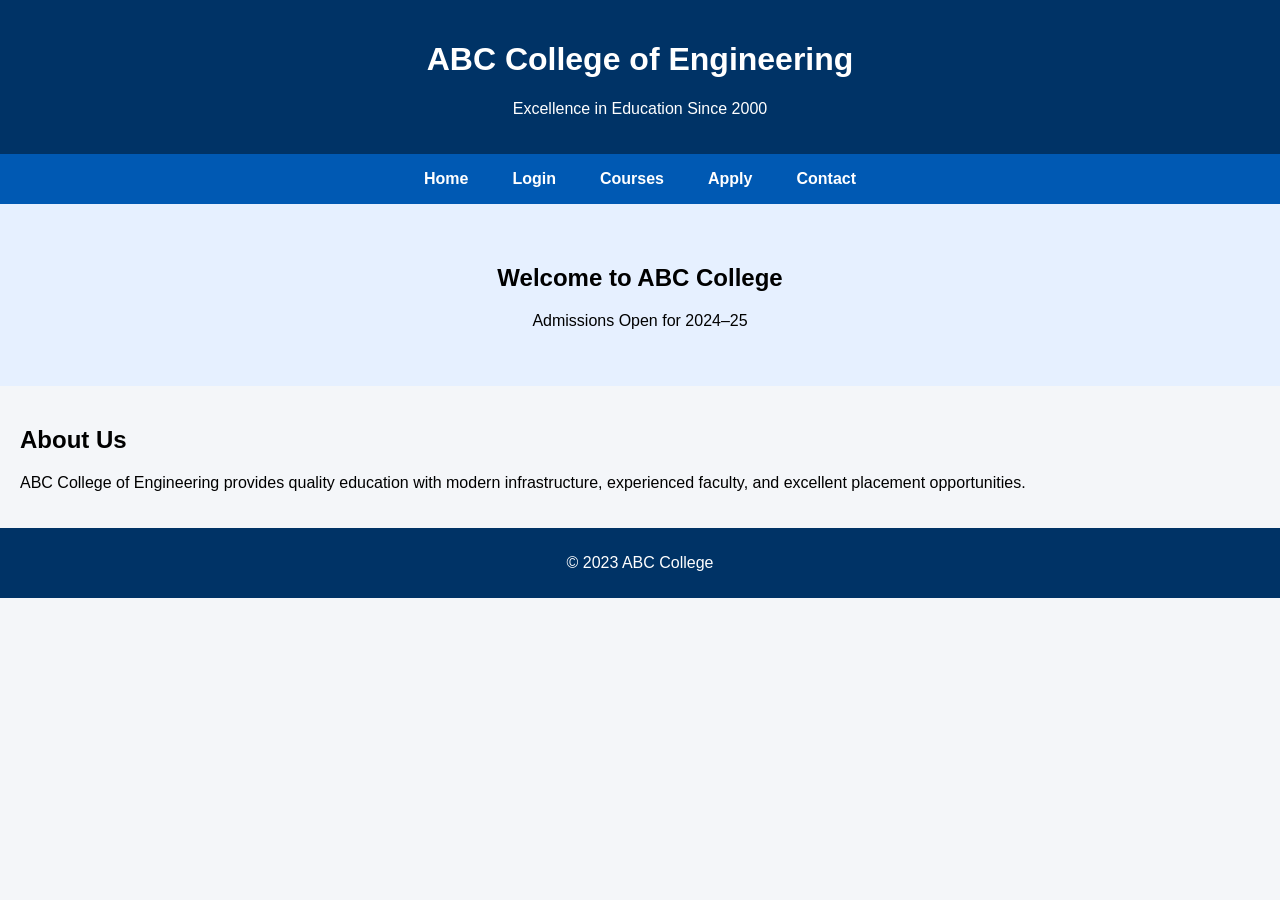
<file: College Website/index.html>
<!DOCTYPE html>
<html>
<head>
    <title>ABC College</title>
    <link rel="stylesheet" href="style.css">
</head>
<body>

<header>
    <h1>ABC College of Engineering</h1>
    <p>Excellence in Education Since 2000</p>
</header>

<nav>
    <a href="index.html">Home</a>
    <a href="login.html">Login</a>
    <a href="courses.html">Courses</a>
    <a href="application.html">Apply</a>
    <a href="contact.html">Contact</a>
</nav>

<section class="hero">
    <h2>Welcome to ABC College</h2>
    <p>Admissions Open for 2024–25</p>
</section>

<section>
    <h2>About Us</h2>
    <p>
        ABC College of Engineering provides quality education with modern infrastructure,
        experienced faculty, and excellent placement opportunities.
    </p>
</section>

<footer>
    <p>© 2023 ABC College</p>
</footer>

</body>
</html>
</file>
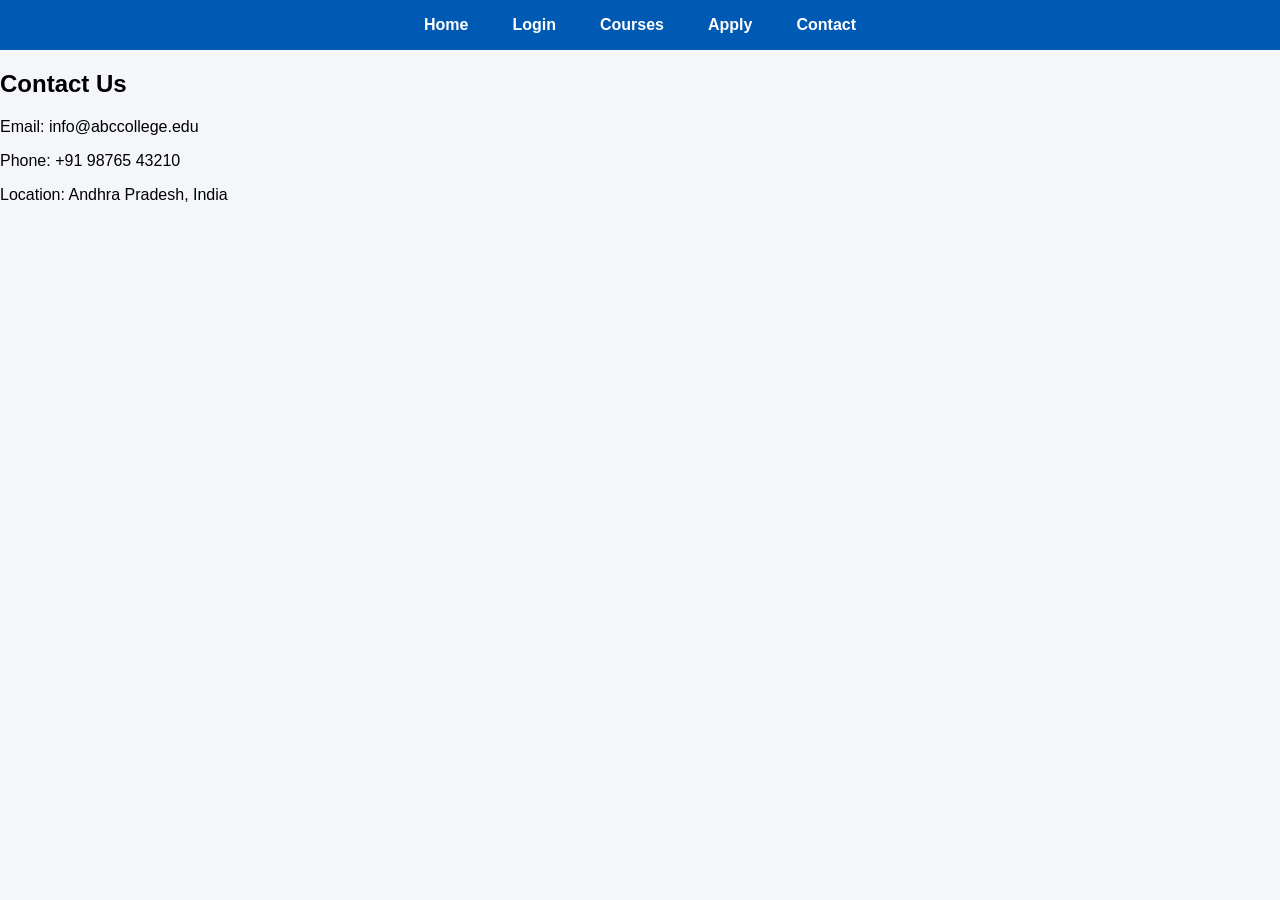
<file: College Website/contact.html>
<!DOCTYPE html>
<html>
<head>
    <title>Contact Us</title>
    <link rel="stylesheet" href="style.css">
</head>
<body>

<nav>
    <a href="index.html">Home</a>
    <a href="login.html">Login</a>
    <a href="courses.html">Courses</a>
    <a href="application.html">Apply</a>
    <a href="contact.html">Contact</a>
</nav>

<h2>Contact Us</h2>

<p>Email: info@abccollege.edu</p>
<p>Phone: +91 98765 43210</p>
<p>Location: Andhra Pradesh, India</p>

</body>
</html>
</file>
<file: College Website/style.css>
body {
    font-family: Arial;
    margin: 0;
    background-color: #f4f6f9;
}

header {
    background-color: #003366;
    color: white;
    padding: 20px;
    text-align: center;
}

nav {
    background-color: #0059b3;
    display: flex;
    justify-content: center;
    gap: 20px;
    padding: 10px;
}

nav a {
    color: white;
    text-decoration: none;
    font-weight: bold;
    padding: 6px 12px;
}

nav a:hover {
    background-color: white;
    color: #0059b3;
    border-radius: 5px;
}

.hero {
    background-color: #e6f0ff;
    padding: 40px;
    text-align: center;
}

section {
    padding: 20px;
}

form {
    background: white;
    width: 320px;
    margin: 20px auto;
    padding: 20px;
    border-radius: 6px;
}

input, select {
    width: 100%;
    padding: 8px;
    margin: 8px 0;
}

input[type="submit"] {
    background-color: #0059b3;
    color: white;
    border: none;
    cursor: pointer;
}

.card {
    background: white;
    padding: 15px;
    width: 300px;
    margin: 10px auto;
    border-radius: 5px;
}

footer {
    background-color: #003366;
    color: white;
    text-align: center;
    padding: 10px;
}

/* Responsive */
@media (max-width: 600px) {
    nav {
        flex-direction: column;
    }

    form, .card {
        width: 90%;
    }
}
</file>
